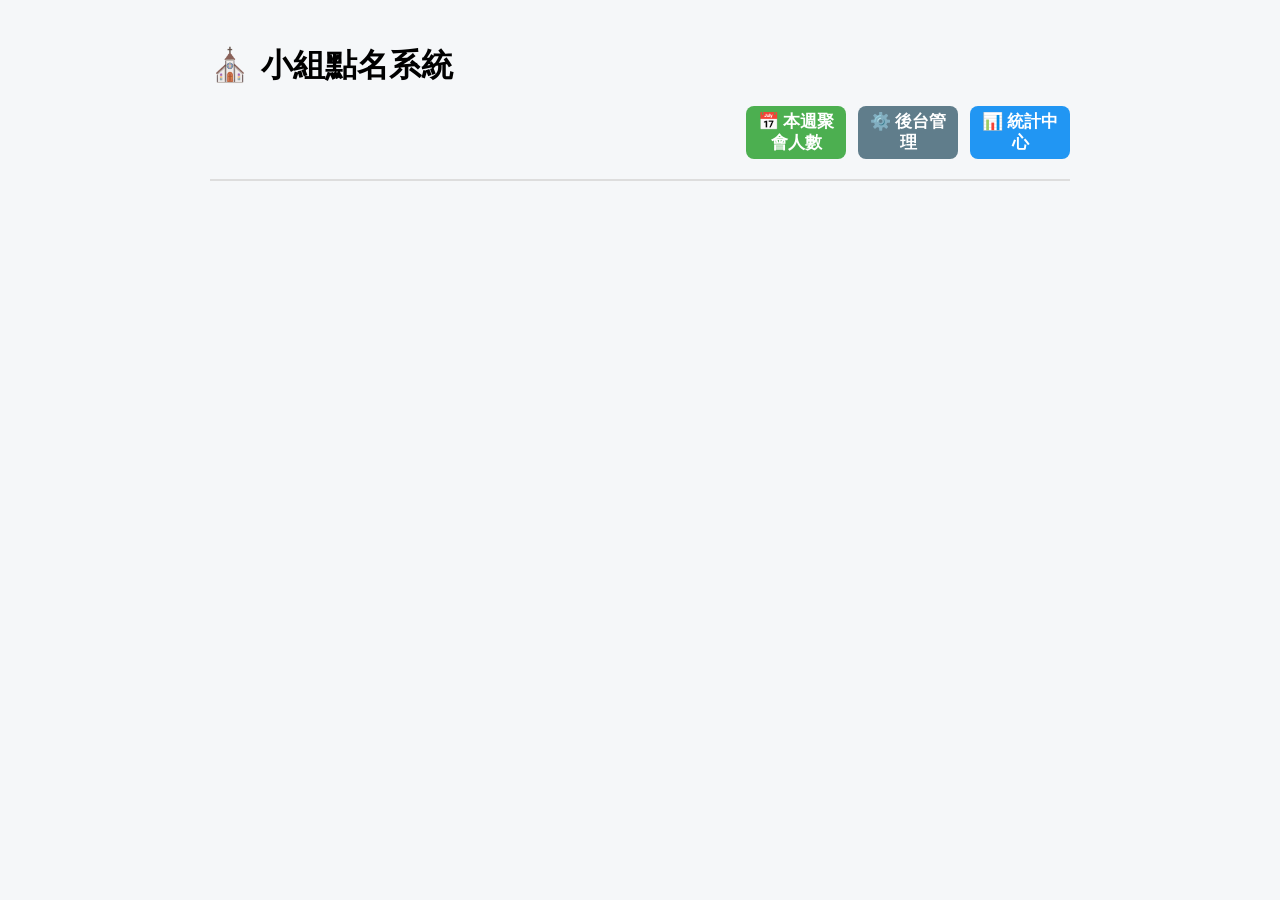
<file: index.html>
<!DOCTYPE html>
<html lang="zh-TW">
<head>
    <meta name="robots" content="noindex, nofollow">
    <meta charset="UTF-8">
    <meta name="viewport" content="width=device-width, initial-scale=1.0">
    <title>小組點名系統 - 主首頁</title>
    <link rel="stylesheet" href="style.css">
</head>
<body>
    <div id="loading-overlay">
        <div class="spinner"></div>
        <div class="loading-msg" id="overlay-text">載入中...</div>
    </div>
    
    <div style="width: 100%; max-width: 100%; margin: 0 auto; padding: 0 20px; box-sizing: border-box;">
        <div class="header">
            <div style="width: 100%; display: flex; justify-content: flex-start; align-items: center; margin-bottom: 15px;">
                <h1 style="margin: 0;">⛪ 小組點名系統</h1>
            </div>
            <div style="width: 100%; display: flex; justify-content: flex-end; align-items: stretch; gap: 12px;">
                <button class="stats-link tab-btn" onclick="openWeeklyReport()" style="background-color:#4CAF50; border:none; cursor:pointer; width:clamp(60px, 12vw, 100px); border-radius:8px; display:flex; align-items:center; justify-content:center; font-size:clamp(13px, 2vw, 17px); line-height:1.2; white-space:normal; word-break:break-word; padding:6px; color:#fff; font-weight:bold;">📅 本週聚會人數</button>
                <button class="stats-link tab-btn" onclick="window.location.href='manage.html'" style="background-color:#607D8B; border:none; cursor:pointer; width:clamp(60px, 12vw, 100px); border-radius:8px; display:flex; align-items:center; justify-content:center; font-size:clamp(13px, 2vw, 17px); line-height:1.2; white-space:normal; word-break:break-word; padding:6px; color:#fff; font-weight:bold;">⚙️ 後台管理</button>
                <button class="stats-link tab-btn" onclick="window.location.href='stats.html'" style="background-color:#2196F3; border:none; cursor:pointer; width:clamp(60px, 12vw, 100px); border-radius:8px; display:flex; align-items:center; justify-content:center; font-size:clamp(13px, 2vw, 17px); line-height:1.2; white-space:normal; word-break:break-word; padding:6px; color:#fff; font-weight:bold;">📊 統計中心</button>
            </div>
        </div>
    </div>
    
    <div style="width: 100%; max-width: 100%; margin: 0 auto; padding: 0 20px; box-sizing: border-box;">
        <div id="group-list-container" style="margin-top: 20px;"></div>
    </div>
    
    <div id="createModal" class="modal">
        <div class="modal-content">
            <span class="close-btn" onclick="toggleModal(false)">&times;</span>
            <h3>✨ 創建新小組</h3>
            <input type="text" id="newGroupName" placeholder="請輸入小組名稱">
            <input type="password" id="newGroupCode" placeholder="請設定小組編號 (密碼)">
            <button class="submit-btn" onclick="createNewGroup()">確認建立</button>
        </div>
    </div>

    <!-- 本週聚會人數彈窗 -->
    <div id="weeklyModal" style="display:none; position:fixed; inset:0; background:rgba(0,0,0,0.45); z-index:1000; align-items:center; justify-content:center;" onclick="if(event.target===this) closeWeeklyReport()">
        <div style="background:#fff; border-radius:12px; width:90%; max-width:520px; padding:1.5rem; max-height:80vh; overflow-y:auto;">
            <div style="display:flex; justify-content:space-between; align-items:center; margin-bottom:1rem; border-bottom:1px solid #eee; padding-bottom:0.75rem;">
                <h2 style="margin:0; font-size:16px;">📅 本週聚會人數</h2>
                <button onclick="closeWeeklyReport()" style="background:none; border:none; font-size:20px; cursor:pointer; color:#999;">✕</button>
            </div>
            <div id="weeklyReportContent">
                <p style="color:#999; text-align:center; padding:2rem 0;">載入中...</p>
            </div>
        </div>
    </div>
    
    <script src="https://jirehwang.github.io/LKERP.github.io/config.js"></script>
    <script src="index.js"></script>
</body>
</html>
</file>
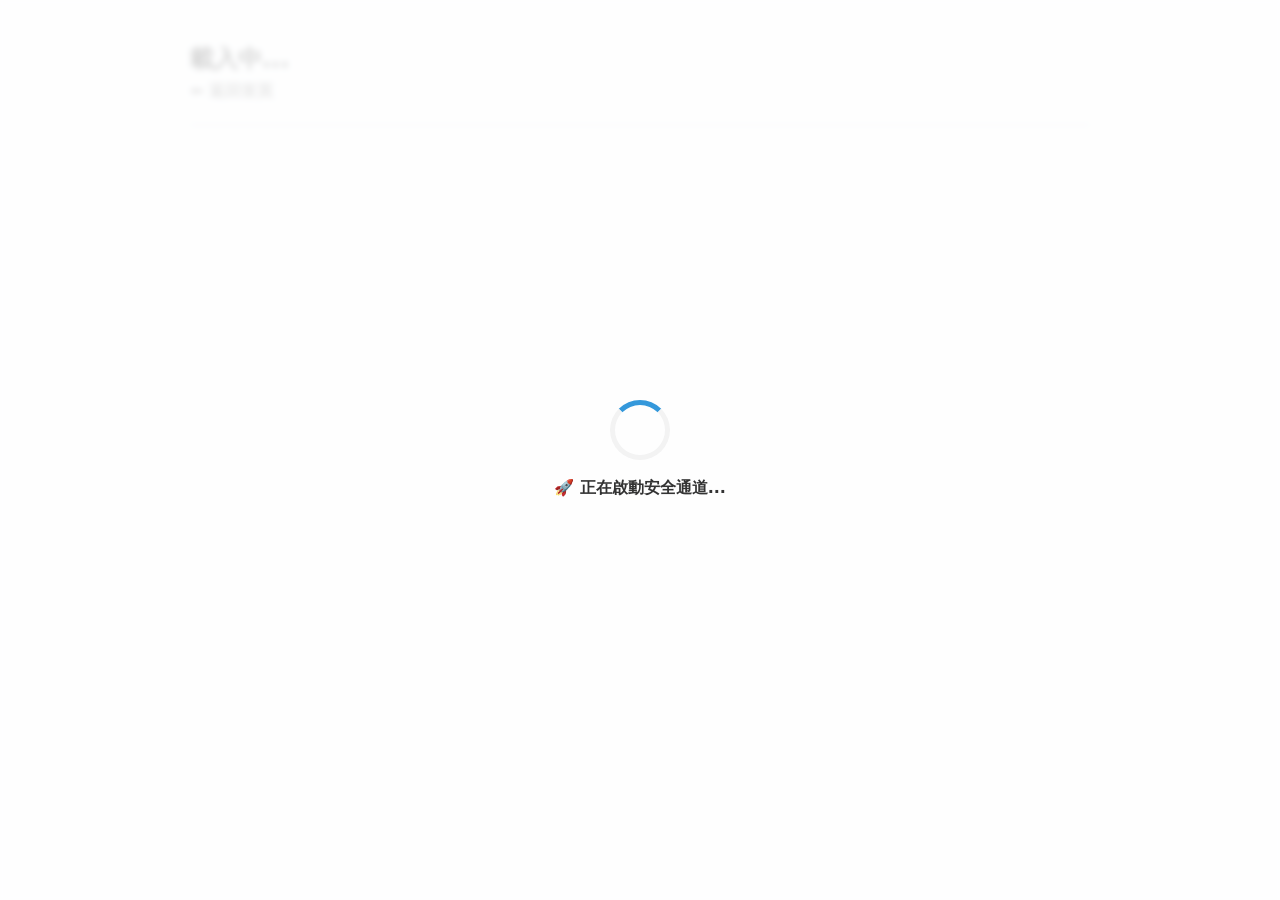
<file: group.html>
<!DOCTYPE html>
<html lang="zh-TW">
<head>
    <meta charset="UTF-8">
    <meta name="viewport" content="width=device-width, initial-scale=1.0">
    <title>小組點名與進度</title>
    <link rel="stylesheet" href="style.css">
    </head>
<body>

    <div id="loading-overlay">
        <div class="spinner"></div>
        <div class="loading-msg" id="overlay-text">處理中，請稍候...</div>
    </div>

    <div class="header" style="display: flex; justify-content: space-between; align-items: center;">
        <div>
            <h2 id="displayGroupName" style="margin: 0;">載入中...</h2>
            <a href="index.html" style="text-decoration: none; color: #666; font-weight: bold;">⬅️ 返回首頁</a>
        </div>  
        <div id="scheduleBtn" class="schedule-link-btn" style="display: none;" onclick="goToSchedule()">🗓️ 前往排聚會表</div>
    </div>

    <div id="init-panel" style="display: none; text-align: center; margin-top: 50px;">
        <p>偵測到此小組尚未建立成員名單。</p>
        <textarea id="memberInput" rows="10" style="width:100%; box-sizing: border-box; padding: 10px;" placeholder="請輸入成員姓名，一個姓名換一行..."></textarea>
        <button class="btn btn-init" style="background-color: #f44336;" onclick="initGroup()">🚀 建立成員名單 (預設為小羊)</button>
    </div>

    <div id="attendance-panel" style="display: none;">
        <div style="display: flex; justify-content: space-between; align-items: center; margin-top: 10px;">
            <div style="margin: 15px 0; font-weight: bold; color: #333;">
                📅 聚會日期：<input type="date" id="attendanceDate" style="padding: 5px; border: 1px solid #ccc; border-radius: 4px;">
            </div>
            <button class="btn" style="background-color: #607D8B; font-size: 14px; margin-bottom: 10px;" onclick="toggleEditMode()">📝 管理名單與身分</button>
        </div>
        
        <div id="memberList" style="border: 1px solid #ddd; border-radius: 8px; overflow: hidden;"></div>

        <div class="new-friend" style="margin-top: 20px; padding: 15px; background: #fff3e0; border-radius: 8px; border: 1px solid #ffe0b2; margin-bottom: 15px;">
            <h4 style="margin-top: 0; color: #e65100;">✨ 新朋友 (若有請輸入，多位請用逗號隔開)</h4>
            <input type="text" id="newFriends" style="width:95%; padding:10px; border: 1px solid #ffcc80; border-radius: 4px;" placeholder="例如：彼得, 約翰">
        </div>

        <button class="btn" style="background-color: #2196F3; width: 100%; font-size: 18px; margin-bottom: 30px;" onclick="submitAttendance()">💾 送出點名</button>

        <div class="progress-section" id="progressSection" style="display: none;">
            <div class="progress-header">
                <h3>📊 近期聚會紀錄 <span style="font-size: 13px; color: #666;">(最近3次)</span></h3>
                <button class="btn" style="background-color: #9C27B0; padding: 6px 12px; margin: 0; font-size: 13px;" onclick="goToFullStats()">📈 完整統計中心</button>
            </div>
            <div class="table-wrapper">
                <table>
                    <thead>
                        <tr>
                            <th style="width: 25%;">日期</th>
                            <th style="width: 20%;">實到</th>
                            <th style="width: 55%; text-align: left;">出席摘要</th>
                        </tr>
                    </thead>
                    <tbody id="progressTableBody">
                        <tr><td colspan="3" style="color: #666;">資料載入中...</td></tr>
                    </tbody>
                </table>
            </div>
        </div>
    </div>

    <div id="edit-modal" class="modal">
        <div class="modal-content">
            <h3 style="margin-top: 0; border-bottom: 2px solid #eee; padding-bottom: 10px; color: #333;">📝 管理名單與身分</h3>
            
            <div class="edit-add-box">
                <input type="text" id="newMemberInput" placeholder="新增姓名" onkeypress="if(event.key==='Enter') addEditMember()">
                <select id="newMemberRole" class="edit-role-select">
                    <option value="小羊">小羊</option>
                    <option value="一般同工">一般同工</option>
                    <option value="核心同工">核心同工</option>
                </select>
                <button class="btn-add" onclick="addEditMember()">➕ 新增</button>
            </div>

            <div class="edit-list-container" id="editMemberList"></div>

            <div style="display: flex; justify-content: space-between; margin-top: 20px;">
                <button class="btn" onclick="toggleEditMode()" style="background: #9e9e9e;">取消</button>
                <button class="btn" onclick="saveUpdatedList()" style="background: #4CAF50;">💾 儲存變更</button>
            </div>
        </div>
    </div>

    <div id="edit-attendance-modal" class="modal">
        <div class="modal-content">
            <h3 style="margin-top: 0; border-bottom: 2px solid #eee; padding-bottom: 10px; color: #333;">✏️ 修改點名紀錄</h3>
            
            <input type="hidden" id="editOriginalDate">
            
            <div style="margin: 15px 0; font-weight: bold; color: #333;">
                📅 聚會日期：<input type="date" id="editAttendanceDate" style="padding: 5px; border: 1px solid #ccc; border-radius: 4px;">
            </div>
            
            <div id="editAttendanceMemberList" style="border: 1px solid #ddd; border-radius: 8px; overflow-y: auto; max-height: 250px;">
                </div>

            <div class="new-friend" style="margin-top: 15px;">
                <h4 style="margin-top: 0; color: #e65100;">✨ 新朋友</h4>
                <input type="text" id="editNewFriends" style="width:95%; padding:10px; border: 1px solid #ffcc80; border-radius: 4px;">
            </div>

            <div style="display: flex; justify-content: space-between; margin-top: 20px;">
                <button class="btn" onclick="closeEditAttendanceModal()" style="background: #9e9e9e; padding: 10px;">取消</button>
                <button class="btn" onclick="deleteAttendanceRecord()" style="background: #f44336; padding: 10px;">🗑️ 刪除紀錄</button>
                <button class="btn" onclick="submitAttendanceEdit()" style="background: #4CAF50; padding: 10px;">💾 儲存修改</button>
            </div>
        </div>
    </div>
    <script src="https://jirehwang.github.io/LKERP.github.io/config.js"></script>
    <script src="group.js"></script>
</body>
</html>
</file>
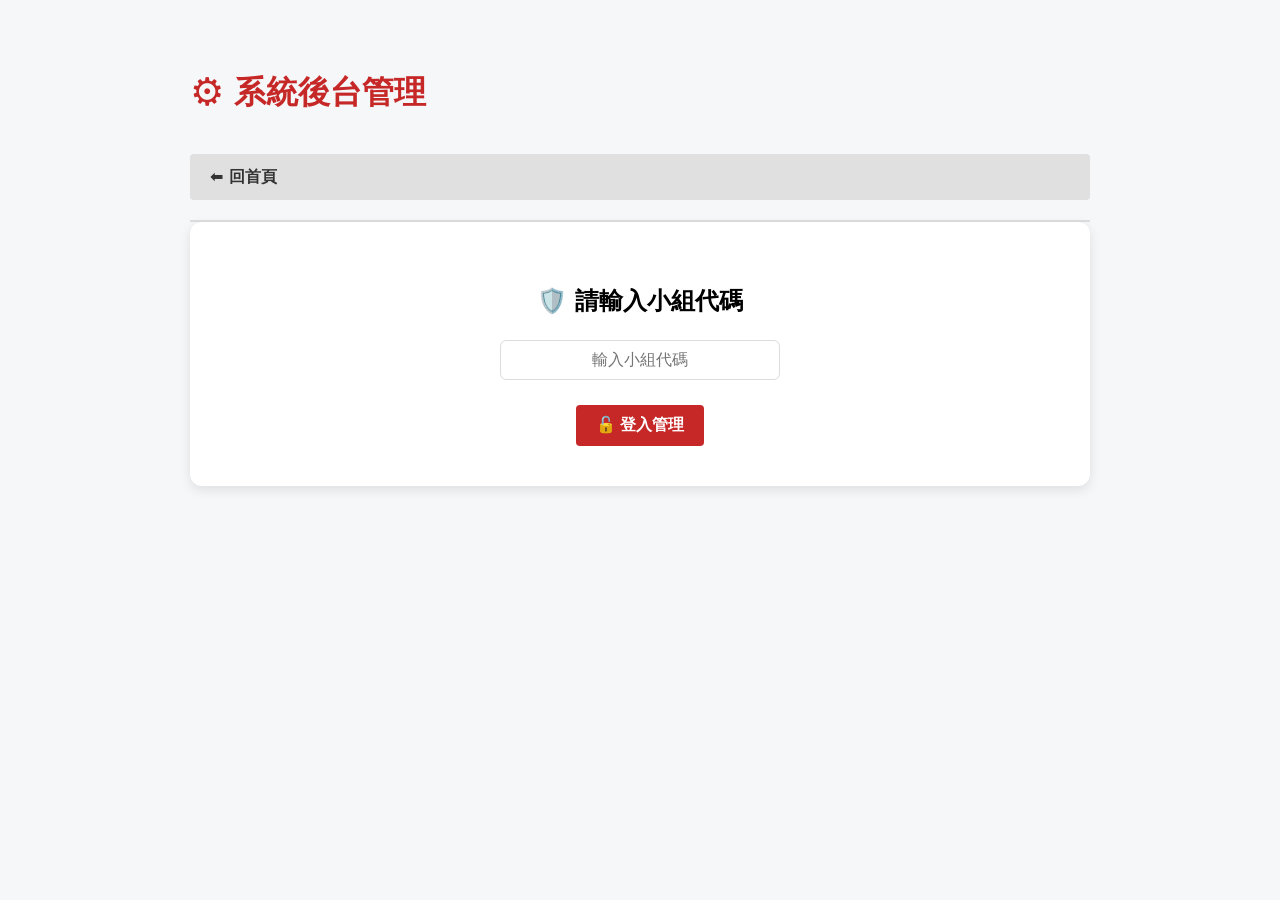
<file: manage.html>
<!DOCTYPE html>
<html lang="zh-TW">
<head>
    <meta charset="UTF-8">
    <meta name="viewport" content="width=device-width, initial-scale=1.0">
    <title>小組點名系統 - 後台管理</title>
    <link rel="stylesheet" href="style.css">
</head>
<body>
    <div id="loading-overlay">
        <div class="spinner"></div>
        <div class="loading-msg" id="overlay-text">處理中，請稍候...</div>
    </div>
    
    <div class="header">
        <h1 style="color: #c62828; display: flex; align-items: center; gap: 10px;">
            <span style="font-size: 1.2em;">⚙️</span> 系統後台管理
        </h1>
        <a href="index.html" class="btn" style="background: #e0e0e0; color: #333; text-decoration: none;">⬅️ 回首頁</a>
    </div>
    
    <!-- 登入面板 -->
    <div id="login-panel" class="filter-box" style="text-align: center; padding: 40px 20px;">
        <h2>🛡️ 請輸入小組代碼</h2>

        <input type="password" id="adminInput" placeholder="輸入小組代碼" 
               style="font-size: 16px; text-align: center; margin-bottom: 15px; width: 280px;">
        <br>
        <button class="btn" style="background: #c62828; font-size: 16px;" onclick="verifyAdmin()">🔓 登入管理</button>
    </div>
    
    <!-- 管理面板 -->
    <div id="manage-panel" style="display: none;">
        <div class="filter-box" style="background: linear-gradient(145deg, #ffffff, #f5f7f9);">
            <!-- 動態顯示權限等級 -->
            <div id="permission-badge" style="display: inline-block; background: #4CAF50; color: white; padding: 8px 16px; border-radius: 20px; font-weight: bold; margin-bottom: 15px;">
                👤 權限載入中...
            </div>
            
            <h3 id="manage-title" style="margin-top: 0;">📋 小組參數管理</h3>
            <p style="color: #666; font-size: 14px;">修改名稱時，系統將自動同步修改資料庫的關聯分頁名稱，請謹慎操作。</p>
            
            <table id="groupsTable">
                <thead>
                    <tr>
                        <th style="width: 25%;">小組名稱</th>
                        <th style="width: 20%;">專屬代碼</th>
                        <th style="width: 15%;">狀態</th>
                        <th style="width: 20%;" id="dateColumn">建立日期</th>
                        <th style="width: 20%;">操作</th>
                    </tr>
                </thead>
                <tbody>
                    <tr>
                        <td colspan="5" style="text-align: center; color: #999;">載入中...</td>
                    </tr>
                </tbody>
            </table>
        </div>
    </div>
    
    <!-- 編輯彈窗 -->
    <div id="edit-group-modal" class="modal">
        <div class="modal-content">
            <span class="close-btn" onclick="closeEditModal()">&times;</span>
            <h3 style="color: #2196F3;">✏️ 修改小組資訊</h3>
            <p style="color: #e53935; font-size: 12px; font-weight: bold;">⚠️ 若修改名稱，系統會花費幾秒鐘重新命名後端資料庫。</p>
            
            <div style="margin-top: 15px;">
                <label style="font-weight: bold; color: #555;">原始名稱：</label>
                <input type="text" id="editOldName" disabled 
                       style="background: #f5f5f5; width: 100%; margin-top: 5px; color: #999; cursor: not-allowed;">
            </div>
            
            <div style="margin-top: 15px;">
                <label style="font-weight: bold; color: #555;">新名稱：</label>
                <input type="text" id="editNewName" placeholder="請輸入新的小組名稱"
                       style="width: 100%; margin-top: 5px;">
            </div>
            
            <div style="margin-top: 15px;">
                <label style="font-weight: bold; color: #555;">新代碼 (需4碼以上，區分大小寫)：</label>
                <input type="text" id="editNewCode" placeholder="例如：ABC1"
                       style="width: 100%; margin-top: 5px; font-family: monospace;">
            </div>
            
            <div style="margin-top: 15px;">
                <label style="font-weight: bold; color: #555;">狀態設定：</label>
                <select id="editNewStatus" style="width: 100%; margin-top: 5px; padding: 10px; font-size: 14px;">
                    <option value="顯示">✅ 顯示 (在首頁小組清單中顯示)</option>
                    <option value="隱藏">🚫 隱藏 (在首頁小組清單中隱藏)</option>
                </select>
            </div>
            
            <button class="btn" style="background: #4CAF50; width: 100%; margin-top: 25px; font-size: 16px;" 
                    onclick="saveGroupEdit()">💾 儲存修改</button>
        </div>
    </div>
    
    <script src="https://jirehwang.github.io/LKERP.github.io/config.js"></script>
    <script src="manage.js"></script>
</body>
</html>
</file>
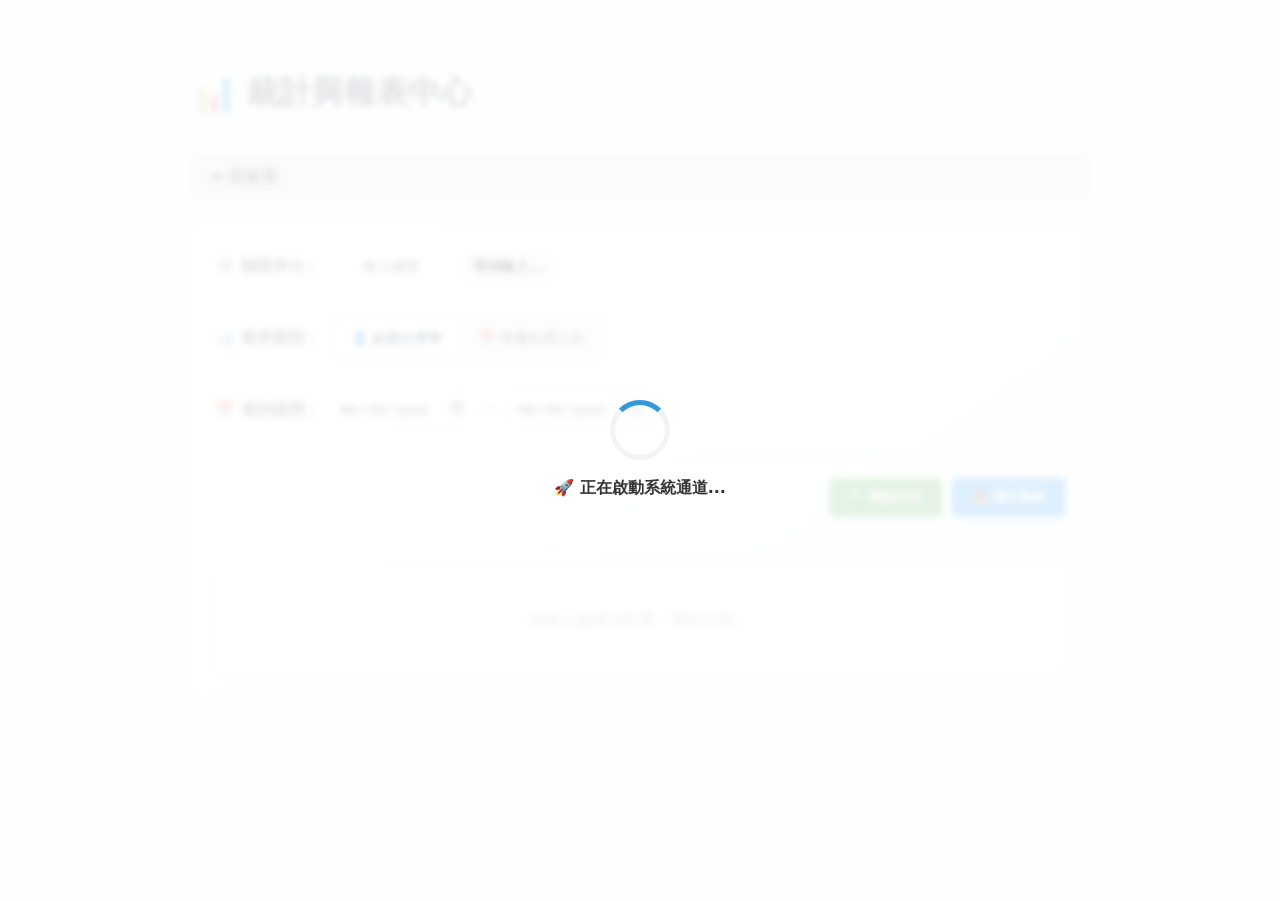
<file: stats.html>
<!DOCTYPE html>
<html lang="zh-TW">
<head>
    <meta charset="UTF-8">
    <meta name="viewport" content="width=device-width, initial-scale=1.0">
    <title>小組點名系統 - 統計中心</title>
    <link rel="stylesheet" href="style.css">
    <style>
        /* 新增：切換按鈕樣式 */
        .report-type-toggle {
            display: flex;
            background: #eee;
            padding: 4px;
            border-radius: 8px;
            gap: 4px;
            margin-right: 15px;
        }
        .report-type-toggle input { display: none; }
        .report-type-toggle label {
            padding: 8px 16px;
            cursor: pointer;
            border-radius: 6px;
            font-size: 14px;
            font-weight: bold;
            color: #666;
            transition: 0.3s;
        }
        .report-type-toggle input:checked + label {
            background: #fff;
            color: #2c3e50;
            box-shadow: 0 2px 4px rgba(0,0,0,0.1);
        }
        .input-row.sub-row {
            border-top: 1px solid #eee;
            padding-top: 15px;
            margin-top: 15px;
            display: flex;
            align-items: center;
        }
    </style>
</head>
<body>

    <div id="loading-overlay">
        <div class="spinner"></div>
        <div class="loading-msg" id="overlay-text">處理中，請稍候...</div>
    </div>

    <div class="header">
        <h1 style="color: #2c3e50; display: flex; align-items: center; gap: 10px;">
            <span style="font-size: 1.2em;">📊</span> 統計與報表中心
        </h1>
        <a href="index.html" class="btn" style="background: #e0e0e0; color: #333; text-decoration: none;">⬅️ 回首頁</a>
    </div>

    <div class="filter-box" style="background: linear-gradient(145deg, #ffffff, #f5f7f9); display: flex; flex-direction: column; gap: 15px;">
        <div class="input-row" style="display: flex; align-items: center; gap: 10px;">
            <span style="font-weight: bold; color: #555; min-width: 85px;">🛡️ 驗證身分：</span>
            <input type="text" id="groupCode" placeholder="輸入編號" style="width: 120px; text-transform: uppercase; font-weight: bold; text-align: center;">
            <span id="idResult" class="status-badge">等待輸入...</span>
            <select id="adminGroupSelect" style="display:none; padding: 10px; border-radius: 6px; border: 1px solid #ddd;"></select>
        </div>
    
        <div class="input-row" style="display: flex; align-items: center; gap: 10px;">
            <span style="font-weight: bold; color: #555; min-width: 85px;">📊 報表類型：</span>
            <div class="report-type-toggle">
                <input type="radio" name="reportType" id="typeMember" value="MEMBER" checked>
                <label for="typeMember">👤 組員出席率</label>
                <input type="radio" name="reportType" id="typeWeekly" value="WEEKLY">
                <label for="typeWeekly">📅 每週出席人次</label>
            </div>
        </div>
    
        <div class="input-row" style="display: flex; align-items: center; gap: 10px;">
            <span style="font-weight: bold; color: #555; min-width: 85px;">📅 查詢區間：</span>
            <input type="date" id="startDate" style="cursor: pointer; padding: 8px; border-radius: 6px; border: 1px solid #ddd;"> 
            <span style="color: #999; font-weight: bold;">~</span> 
            <input type="date" id="endDate" style="cursor: pointer; padding: 8px; border-radius: 6px; border: 1px solid #ddd;">
        </div>
    
        <div class="input-row" style="display: flex; justify-content: flex-end; gap: 10px; border-top: 1px solid #eee; padding-top: 10px;">
            <button class="btn" style="background: #4CAF50; box-shadow: 0 4px 6px rgba(76,175,80,0.3);" onclick="loadStats()">🔍 開始分析</button>
            <button class="btn" style="background: #2196F3; box-shadow: 0 4px 6px rgba(33,150,243,0.3);" onclick="exportToExcel()">📥 匯出報表</button>
        </div>

    <div id="resultArea" class="stats-dashboard" style="overflow-x: auto; margin-top: 20px;">
        <table id="statsTable">
            <thead>
                </thead>
            <tbody>
                <tr><td colspan="5" style="color: #999; padding: 40px 0;">請輸入編號並點擊「開始分析」</td></tr>
            </tbody>
        </table>
    </div>

    <script src="https://jirehwang.github.io/LKERP.github.io/config.js"></script>
    <script src="stats.js"></script>
</body>
</html>
</file>
<file: style.css>
:root { 
    --primary-color: #4CAF50; 
    --admin-color: #2196F3; 
    --create-color: #FF9800; 
}

/* =========================================
   1. 全域基礎樣式 & 共用元件
========================================= */
body { 
    font-family: 'Segoe UI', system-ui, -apple-system, sans-serif; 
    padding: 20px; 
    max-width: 900px; /* 統一使用適合閱讀的寬度 */
    margin: auto; 
    background-color: #f5f7f9; 
    line-height: 1.6;
}

.header {
    width: 100%;
    padding: 20px 0;
    box-sizing: border-box;
    border-bottom: 2px solid #ddd;
    display: flex;
    flex-direction: column;
    gap: 0;
    margin: 0 auto;
}

.header > div:first-child {
    width: 100%;
}

.header > div:last-child {
    width: 100%;
    align-items: stretch;
}

/* --- Loading 遮罩 --- */
#loading-overlay { 
    display: none; position: fixed; 
    top: 0; left: 0; width: 100%; height: 100%; 
    background: rgba(255, 255, 255, 0.85); 
    z-index: 9999; flex-direction: column; 
    justify-content: center; align-items: center; 
    backdrop-filter: blur(3px); 
}
.spinner { 
    width: 50px; height: 50px; 
    border: 5px solid #f3f3f3; border-top: 5px solid #3498db; 
    border-radius: 50%; animation: spin 1s linear infinite; 
}
@keyframes spin { 0% { transform: rotate(0deg); } 100% { transform: rotate(360deg); } }
.loading-msg { margin-top: 15px; color: #333; font-weight: bold; font-size: 16px; }

/* --- 基礎表格 --- */
table { 
    width: 100%; border-collapse: collapse; 
    background: white; margin-top: 20px; 
    border-radius: 8px; overflow: hidden; 
}
th, td { border: 1px solid #eee; padding: 12px; text-align: center; }
th { background: var(--primary-color); color: white; position: sticky; top: 0; z-index: 1; }
tr:nth-child(even) { background: #fafafa; }

/* --- 基礎按鈕與輸入框 --- */
.btn { 
    padding: 10px 20px; cursor: pointer; border: none; 
    border-radius: 4px; font-weight: bold; transition: 0.3s; 
    color: white; margin-top: 10px;
}
input, select, textarea { 
    padding: 10px; border: 1px solid #ddd; 
    border-radius: 6px; font-size: 14px; box-sizing: border-box;
}

/* --- 彈窗 (Modal) 共用 --- */
.modal { 
    display: none; position: fixed; top: 0; left: 0; 
    width: 100%; height: 100%; background: rgba(0,0,0,0.6); 
    z-index: 1000; backdrop-filter: blur(4px); 
}
.modal-content { 
    background: white; width: 90%; max-width: 450px; 
    margin: 40px auto; padding: 30px; border-radius: 16px; 
    position: relative; box-shadow: 0 4px 15px rgba(0,0,0,0.2);
}
.modal-content h3 { margin-top: 0; color: #333; }
.close-btn { position: absolute; top: 15px; right: 15px; font-size: 24px; cursor: pointer; color: #999; }

/* =========================================
   2. 首頁專屬樣式 (index.html)
========================================= */
.stats-link { 
    background: var(--admin-color); color: white; 
    text-decoration: none; padding: 10px 20px; 
    border-radius: 50px; font-weight: bold; transition: 0.3s; 
}
.stats-link:hover { opacity: 0.8; transform: translateY(-2px); }

#group-list-container { 
    display: grid; grid-template-columns: repeat(auto-fill, minmax(140px, 1fr)); gap: 15px; 
}
.tag-btn { 
    padding: 20px 10px; border: none; border-radius: 12px; 
    font-size: 16px; font-weight: 600; cursor: pointer; 
    transition: all 0.2s; box-shadow: 0 4px 6px rgba(0,0,0,0.1); 
    background: white; color: #333; text-align: center; 
}
.tag-btn:hover { transform: scale(1.05); box-shadow: 0 6px 12px rgba(0,0,0,0.15); }
.group-tag { border-top: 5px solid var(--primary-color); }
.create-tag { border: 2px dashed var(--create-color); color: var(--create-color); background: #fffbf2; }
.submit-btn { 
    width: 100%; padding: 12px; background: var(--create-color); 
    color: white; border: none; border-radius: 8px; 
    font-size: 16px; cursor: pointer; margin-top: 10px; 
}

/* =========================================
   3. 點名頁專屬樣式 (group.html)
========================================= */
.member-item { 
    display: flex; align-items: center; padding: 12px 10px; 
    border-bottom: 1px dashed #ccc; background: white; 
}
.member-item input[type="checkbox"] { transform: scale(1.5); margin-right: 15px; }

/* 點名頁專用按鈕群 */
.btn-save { background-color: #2196F3; width: 100%; font-size: 18px; margin-bottom: 30px; box-shadow: 0 4px 6px rgba(33,150,243,0.3); }
.btn-save:hover { background-color: #1976D2; }
.btn-init { background-color: #f44336; }
.btn-edit { background-color: #607D8B; font-size: 14px; margin-bottom: 10px; }

/* 新朋友區塊 */
.new-friend { 
    margin-top: 20px; padding: 15px; background: #fff3e0; 
    border-radius: 8px; border: 1px solid #ffe0b2; margin-bottom: 15px; 
}

/* 編輯名單清單 */
.edit-add-box { display: flex; gap: 8px; margin-bottom: 15px; align-items: center; }
.edit-role-select { flex: 1; padding: 10px; border: 1px solid #ddd; border-radius: 6px; font-size: 13px; background: white; }
.btn-add { background: #FF9800; color: white; border: none; padding: 10px 15px; border-radius: 6px; cursor: pointer; font-weight: bold; white-space: nowrap; margin-top: 0;}
.edit-list-container { max-height: 350px; overflow-y: auto; border: 1px solid #eee; border-radius: 6px; padding: 5px; background: #fafafa; }
.edit-member-item { display: flex; justify-content: space-between; align-items: center; padding: 10px; border-bottom: 1px solid #eee; background: white; margin-bottom: 5px; border-radius: 6px; box-shadow: 0 1px 3px rgba(0,0,0,0.05); }
.btn-remove { background: #ffebee; color: #c62828; border: none; border-radius: 6px; padding: 6px 12px; cursor: pointer; font-size: 13px; font-weight: bold; transition: 0.2s; margin-top: 0;}

/* 身分標籤 (核心/一般/小羊/陪伴) */
.role-badge { padding: 4px 8px; border-radius: 12px; font-size: 12px; font-weight: bold; margin-right: 10px; display: inline-block; width: 55px; text-align: center; }
.role-core { background: #ffebee; color: #c62828; }    
.role-general { background: #e3f2fd; color: #1565c0; } 
.role-sheep { background: #e8f5e9; color: #2e7d32; }   
.role-companion { background: #f3e5f5; color: #6a1b9a; } /* 💡 新增：陪伴同工 (紫色系) */
.role-default { background: #f5f5f5; color: #757575; }

/* 歷史進度表 */
.progress-section { margin-top: 40px; background: white; padding: 15px; border-radius: 12px; box-shadow: 0 2px 10px rgba(0,0,0,0.05); }
.progress-header { display: flex; justify-content: space-between; align-items: center; border-bottom: 2px solid #4CAF50; padding-bottom: 10px; margin-bottom: 10px; }
.progress-header h3 { margin: 0; color: #333; font-size: 16px; }
.table-wrapper { overflow-y: auto; border-radius: 6px; border: 1px solid #eee; }
.schedule-link-btn { color: #1976D2; cursor: pointer; font-size: 13px; font-weight: bold; margin-top: 5px; display: inline-block; padding: 5px 10px; background: #e3f2fd; border-radius: 6px; border: 1px solid #bbdefb; transition: 0.2s; }
.schedule-link-btn:hover { background: #bbdefb; }
.edit-record-btn { margin-left:5px; padding:3px 6px; font-size:12px; cursor:pointer; background:#FFC107; border:none; border-radius:4px; font-weight:bold; color: #333; box-shadow: 0 1px 3px rgba(0,0,0,0.2); }

/* =========================================
   4. 統計中心專屬樣式 (stats.html)
========================================= */
.filter-box { 
    background: white; padding: 25px; 
    border-radius: 12px; box-shadow: 0 4px 12px rgba(0,0,0,0.1); 
    margin-bottom: 20px; 
}
.input-row { 
    display: flex; gap: 15px; align-items: center; 
    flex-wrap: wrap; margin-bottom: 15px; 
}
.status-badge { 
    padding: 6px 12px; border-radius: 20px; 
    font-size: 14px; font-weight: bold; background: #eee; transition: 0.3s;
}
.status-ok { background: #e8f5e9; color: #2e7d32; }
.status-err { background: #ffebee; color: #c62828; }
.status-wait { background: #fff3e0; color: #ef6c00; }

.btn-query { background: #4CAF50; color: white; margin-top: 0;}
.btn-query:hover { background: #45a049; }
.btn-export { background: #2196F3; color: white; margin-top: 0;}
/* --- 統計中心：進度條與高級視覺化樣式 --- */
.stats-dashboard { border-radius: 12px; overflow: hidden; box-shadow: 0 4px 15px rgba(0,0,0,0.05); }
.stats-dashboard table { margin-top: 0; border-radius: 0; box-shadow: none; }
.stats-dashboard th { background: #37474f; font-weight: 600; letter-spacing: 1px; padding: 15px; }
.stats-dashboard td { vertical-align: middle; padding: 15px 10px; }
.stats-dashboard tr:hover { background-color: #f1f8e9; transition: 0.2s; }

/* 進度條容器 */
.prog-container { width: 100%; background: #e0e0e0; border-radius: 8px; height: 14px; margin-top: 5px; overflow: hidden; }
.prog-bar { height: 100%; border-radius: 8px; transition: width 0.8s ease-in-out; }

/* 三種聚會專屬顏色 */
.color-cell { background-color: #4CAF50; }   /* 小組：綠色 */
.color-sunday { background-color: #2196F3; } /* 主日：藍色 */
.color-school { background-color: #FF9800; } /* 主日學：橘色 */

/* 數據文字排版 */
.stat-box { display: flex; flex-direction: column; align-items: flex-start; margin: 0 5px; }
.stat-labels { width: 100%; display: flex; justify-content: space-between; font-size: 12px; color: #555; font-weight: bold; }

function setActiveTab(element) {
    // 移除所有 tab 的 active 狀態
    document.querySelectorAll('.tab-btn').forEach(btn => {
        btn.style.backgroundColor = 'transparent';
        btn.style.border = '2px solid #ddd';
        btn.style.color = '#999';
    });
    
    // 給點擊的按鈕加上 active 樣式（深綠色實心）
    element.style.backgroundColor = '#4CAF50';
    element.style.border = 'none';
    element.style.color = '#fff';
}

// 頁面載入時，設定第一個按鈕為 active
window.addEventListener('DOMContentLoaded', () => {
    const firstTab = document.querySelector('.tab-btn.active');
    if (firstTab) {
        setActiveTab(firstTab);
    }
});
</file>
